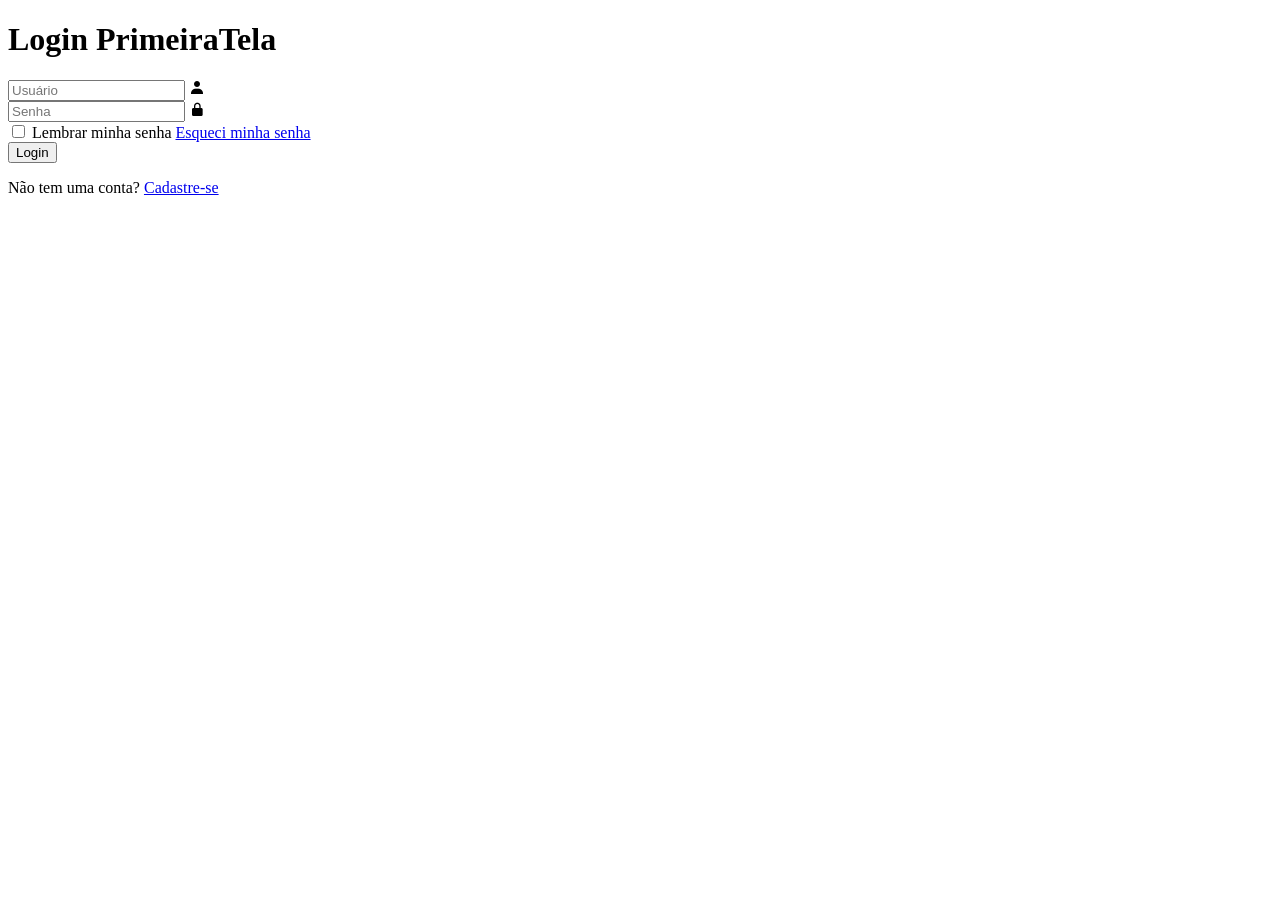
<file: Login/index.html>
<!DOCTYPE html>
<html lang="pt-br">
<head>
    <meta charset="UTF-8">

    <link href='https://unpkg.com/boxicons@2.1.4/css/boxicons.min.css'
rel='stylesheet'> 

    <meta name="viewport" content="width=device-width, initial-scale=1.0">
    <title>First Login</title>
</head>
<body>
    <main class="container">
        <form>
            <h1>Login PrimeiraTela</h1>
            <div class="input-box">
                <input placeholder="Usuário" type="email">
                <i class="bx bxs-user"></i>
            </div>
            <div class="input-box">
                <input placeholder="Senha" type="password">
                <i class="bx bxs-lock-alt"></i>
            </div>

            <div class="remember-forgot">
                <label>
                    <input type="checkbox">
                    Lembrar minha senha 
                </label>
                <a href="#">Esqueci minha senha</a>
            </div>

            <button type="submit">Login</button>

            <div class="register-link">
                <p>Não tem uma conta? <a href="#">Cadastre-se</a></p>
            </div>
        </form>

    </main>
    
</body>
</html>
</file>
